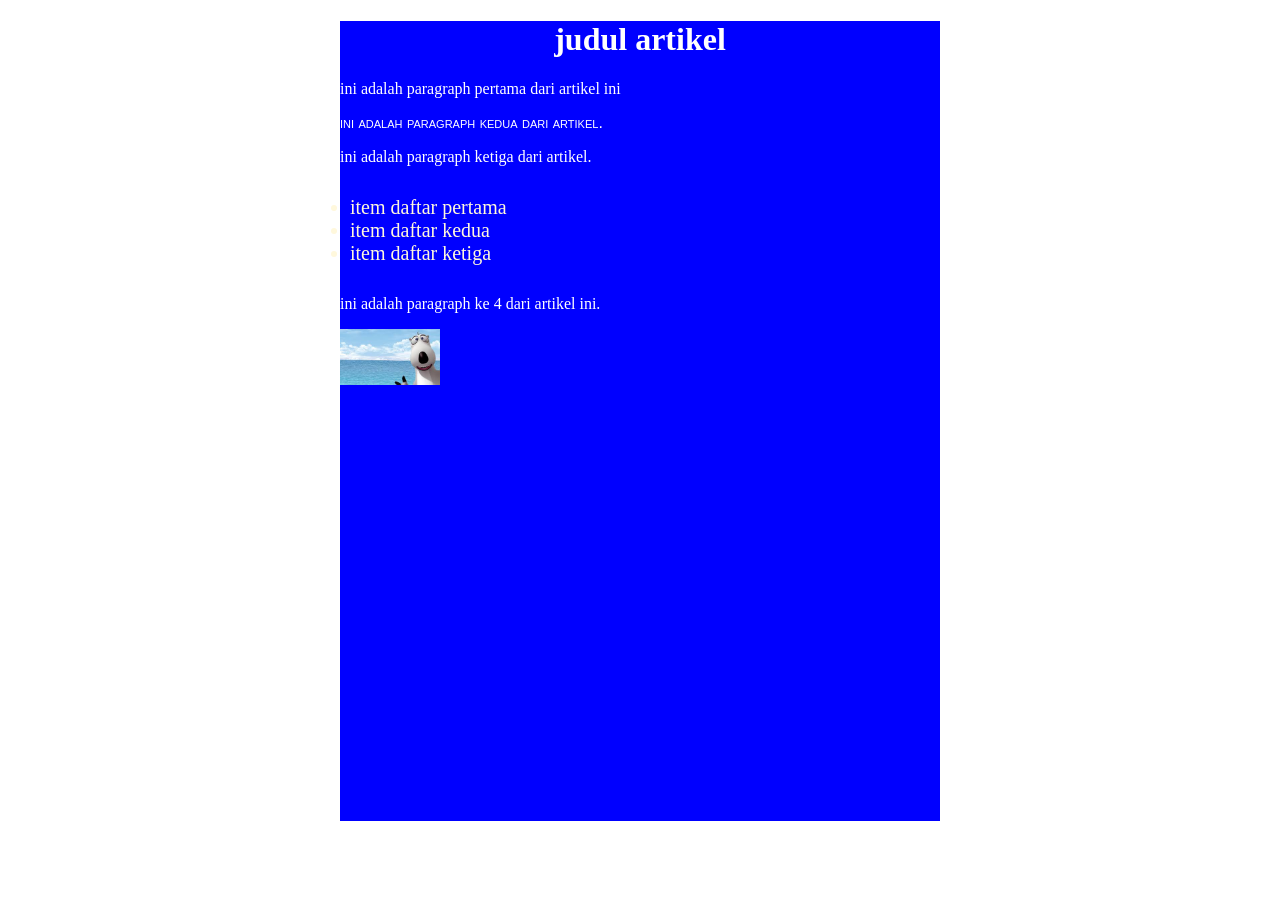
<file: M05/index.html>
<!DOCTYPE html>
<html lang="en">

<head>
    <meta charset="UTF-8">
    <meta http-equiv="X-UA-COMPATIBLE" content="IE=edge">
    <meta name="viewport" content="width=device-width, initial-scale=1.0">
    <title>document</title>
    <link rel="stylesheet" href="style.css">
</head>

<body>
    <div class="container">
        <h1>judul artikel</h1>
        <p>ini adalah paragraph pertama dari artikel ini</p>
        <p id="kedua">ini adalah paragraph kedua dari artikel.</p>
        <p>ini adalah paragraph ketiga dari artikel.</p>
        <ul class="list">
            <li>item daftar pertama</li>
            <li>item daftar kedua</li>
            <li>item daftar ketiga</li>
        </ul>
        <p>ini adalah paragraph ke 4 dari artikel ini.</p>
        <img src="./gambar.jpg" alt="gambar artikel">
    </div>
</body>

</html>
</file>
<file: M05/style.css>
.container {
  width: 600px;
  margin: 0 auto;
  height: 800px;
  background-color: blue;
  color: white;
}
h1 {
  text-align: center;
}
p#kedua {
  font-variant: small-caps;
  font-family: "Franklin Gothic Medium", "Arial Narrow", Arial, sans-serif;
}
.list {
  color: cornsilk;
  font-size: 20px;
  padding: 10px;
}
img {
  width: 100px;
}
</file>
